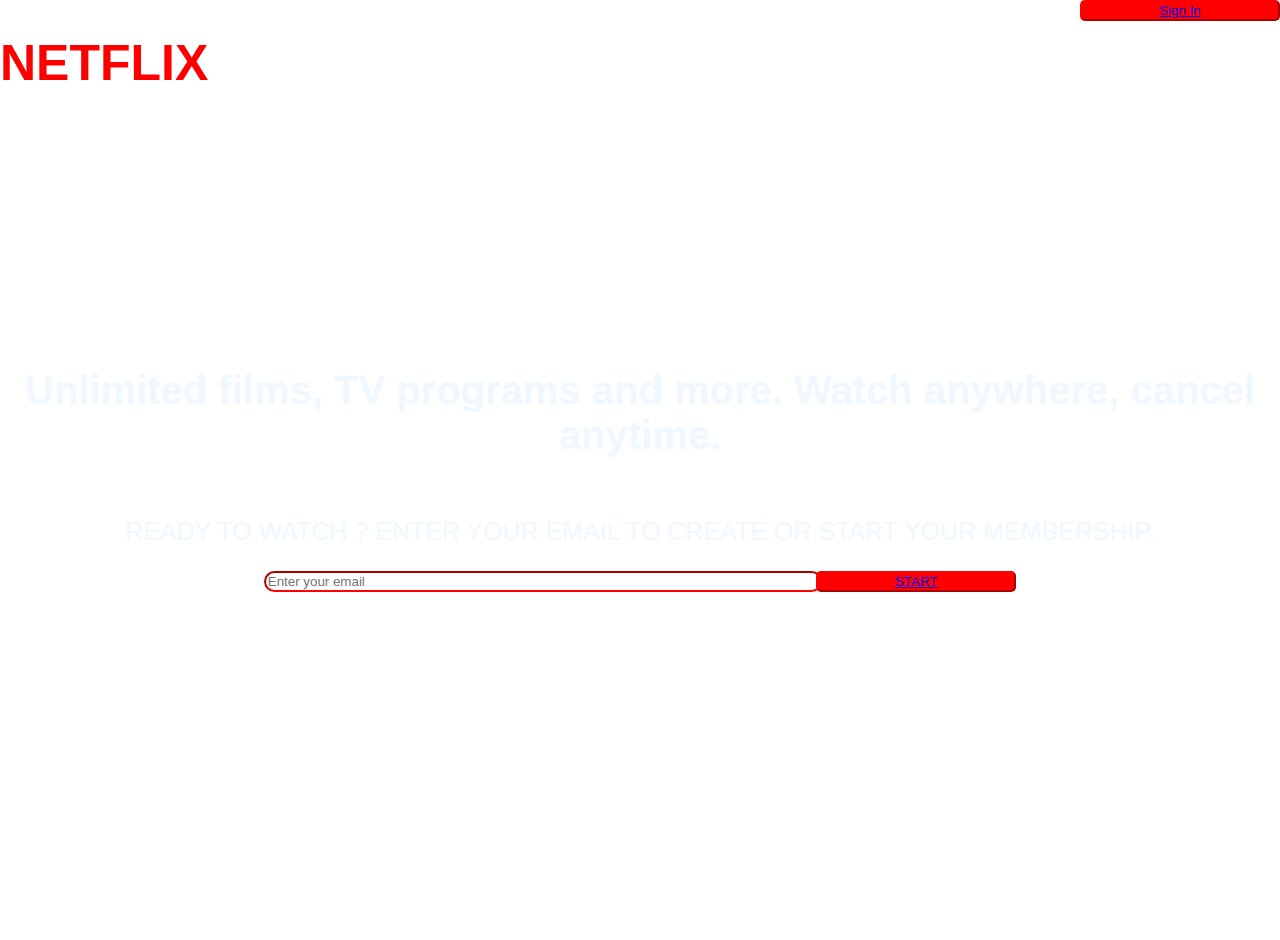
<file: index.html>
<!DOCTYPE html>
<html lang="en">
<head>
    <meta charset="UTF-8">
    <meta name="viewport" content="width=device-width, initial-scale=1.0">
    <title>Netflix</title>
    <link href="https://cdn.jsdelivr.net/npm/bootstrap@5.2.3/dist/css/bootstrap.min.css" rel="stylesheet" integrity="sha384-rbsA2VBKQhggwzxH7pPCaAqO46MgnOM80zW1RWuH61DGLwZJEdK2Kadq2F9CUG65" crossorigin="anonymous">
<script src="https://cdn.jsdelivr.net/npm/bootstrap@5.2.3/dist/js/bootstrap.bundle.min.js" integrity="sha384-kenU1KFdBIe4zVF0s0G1M5b4hcpxyD9F7jL+jjXkk+Q2h455rYXK/7HAuoJl+0I4" crossorigin="anonymous"></script>
<link rel="stylesheet" href="style.css">
</head>
<body>
    
    <h1>NETFLIX</h1>
    <button class="login">
        <a href="signin.html">Sign In</a>
         </button>
    <div class="center-content">
    <h2 class="main-text">Unlimited films, TV programs and more. Watch anywhere, cancel anytime.</h2>
    <p>READY TO WATCH ? ENTER YOUR EMAIL TO CREATE OR START YOUR MEMBERSHIP.</p>
    <form >
        <div class="container">
            <input type="text" class="email-input" placeholder="Enter your email">
     <button>

        <a href="about.html" >START</a>
  

        </button>
    </form>
</div>
    </div>
</body>
</html>
</file>
<file: style.css>
body{background-image: url(https://i.postimg.cc/BvDTsJQx/fix.jpg);
background-size: cover;
font-family: 'Bebas Neue', sans-serif;
margin: 0;

}
.center-content{
    display: flex;
    flex-direction: column;
    align-items: center;
    justify-content: center;
    height: 100vh;
    text-align: center;
    padding: 20px;
    color: red;
}

h1{  font-size: 70px;
    font-weight: bold;
    color: red;
    text-align: left;
    font-size: 50px;
    font-weight: bold;
    position: absolute;
    top: 0;
    left: 0;
}


P{text-align: center;
    color: aliceblue;
    font-size: 25px;
}
.main-text {
    font-size: 40px;
    margin-top: 20px;
    color: aliceblue;
    text-align: center;
    font-weight: bold;
    align-items: center;
    justify-content: center;
    display: flex;
    
}


form {
    text-align: center;
    display: flex;
    justify-content: center;
    align-items: center;
    margin-top: 20px;
    margin: 0;
}

.email-input {
    width: 550px;
    border-radius: 55px;
    border-color: red;
}

button {
    margin-left: -10px;
    width: 200px;
    border-radius: 5px;
    border-color: red;
    background-color: red;
   
}

.login {
    position: absolute;
    top: 0;
    right: 0;
    border-radius: 5px;
    border-color: red;
    background-color: red;
  
}
</file>
